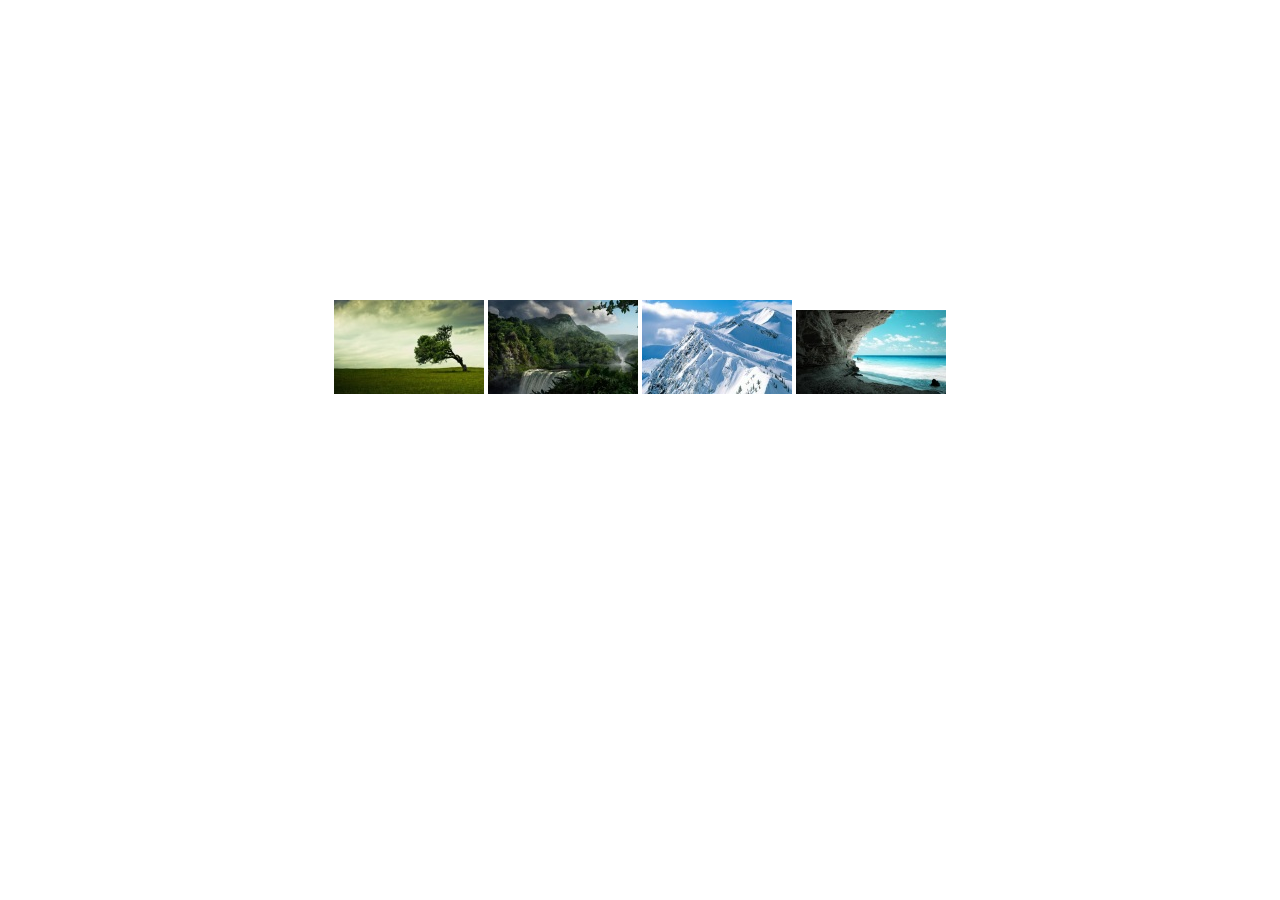
<file: index.html>
<!DOCTYPE html>

<html lang="en">
    <head>
        <meta charset="utf-8" />
        <title></title>
    </head>
    <body>
		<style>
			#overlay {
				display : none; /* Par défaut, on cache l'overlay */
				position: absolute;
				top: 0; left: 0;
				width: 100%; height: 100%;
				text-align: center; /* Pour centrer l'image que l'overlay contiendra */
				/* Ci-dessous, nous appliquons un background de couleur noire et
				d'opacité 0.6. Il s'agit d'une propriété CSS3. */
				background-color: rgba(0,0,0,0.6);
			}
	  
			#overlay img {
					margin-top: 100px;
			}
			p {
				margin-top: 300px;
				text-align: center;
			}
		</style>
		<p>
			<a href="imgs/1.jpg" title="Afficher l'image originale"><img src="imgs/1_min.jpg" alt="Miniature" /></a>
			<a href="imgs/2.jpg" title="Afficher l'image originale"><img src="imgs/2_min.jpg" alt="Miniature" /></a>
			<a href="imgs/3.jpg" title="Afficher l'image originale"><img src="imgs/3_min.jpg" alt="Miniature" /></a>
			<a href="imgs/4.jpg" title="Afficher l'image originale"><img src="imgs/4_min.jpg" alt="Miniature" /></a>
		</p>
		<div id="overlay"></div>
		<script>
			var links = document.getElementsByTagName('a'),
			linksLen = links.length;
			for (var i = 0 ; i < linksLen ; i++) {
				links[i].onclick = function() { // Vous pouvez très bien utiliser le DOM-2
				displayImg(this); // On appelle notre fonction pour afficher les images
				return false; // Et on bloque la redirection
				};
			}
			function displayImg(link) {
				var img = new Image(),
				overlay = document.getElementById('overlay');
				img.onload = function() {
					overlay.innerHTML = '';
					overlay.appendChild(img);
				};
				img.src = link.href;
				overlay.style.display = 'block';
				overlay.innerHTML = '<span>Chargement en cours...</span>';
			}
			document.getElementById('overlay').onclick = function() {
				this.style.display = 'none';
			};
		</script>
    </body>
</html>
</file>
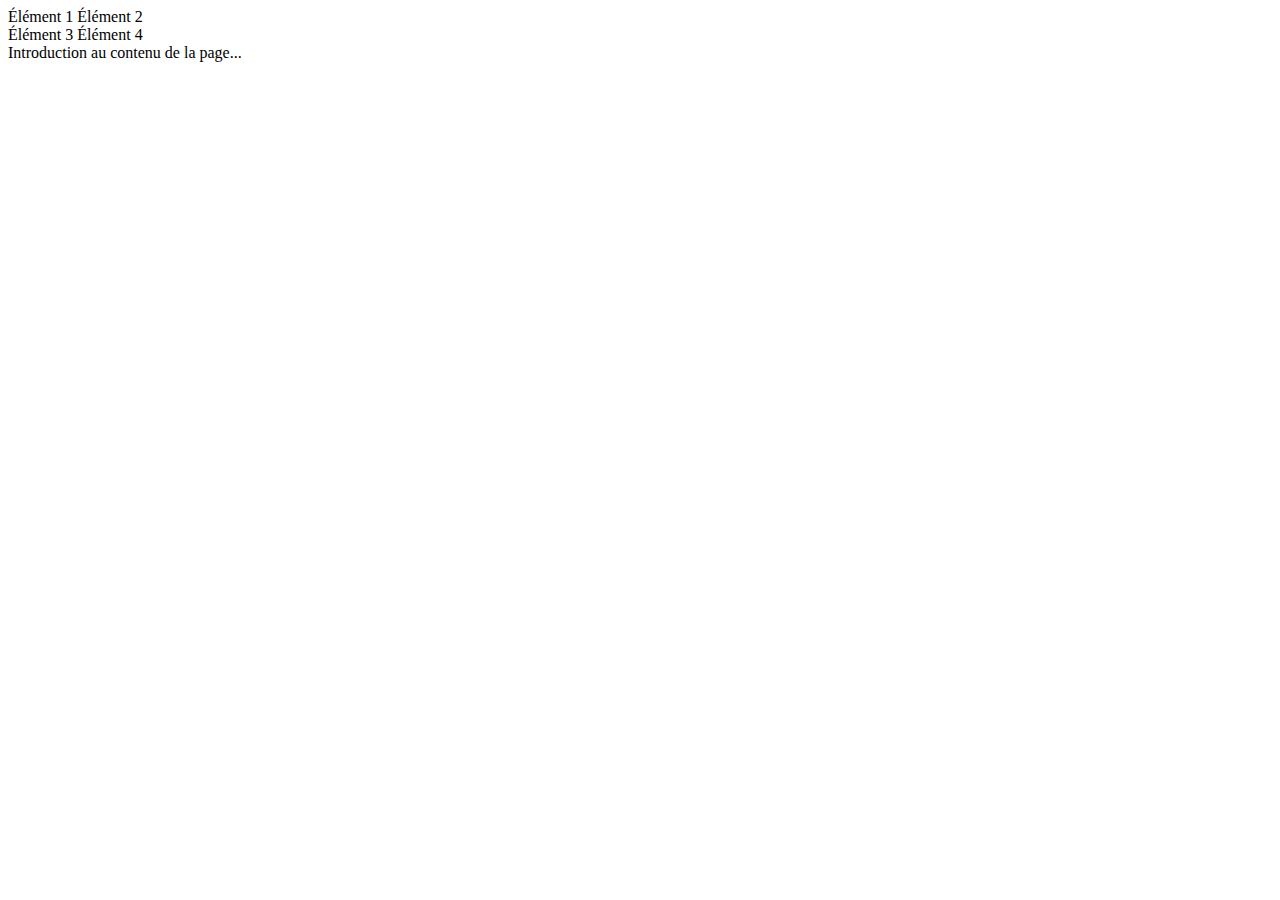
<file: ExempleJs1.html>
<!DOCTYPE html>

<html lang="en">
    <head>
        <meta charset="utf-8" />
        <title>Sélectionner des noeuds</title>
    </head>
    <body>
    <div id="menu">
		<div class="item" color="green">
			<span color="blue">Élément 1</span>
			<span>Élément 2</span>
		</div>
		<div class="publicite">
			<span>Élément 3</span>
			<span>Élément 4</span>
		</div>
	</div>
	<div id="contenu" color="blue">
		<span>Introduction au contenu de la page...</span>
	</div>
    <script>
		var query = document.querySelector('#menu .item');
		alert("avec innerHTML : "+query.innerHTML);
		alert("avec textContent : "+query.textContent);
		alert("avec .getAttribute() : "+query.getAttribute('color'));
    </script>
    </body>
</html>
</file>
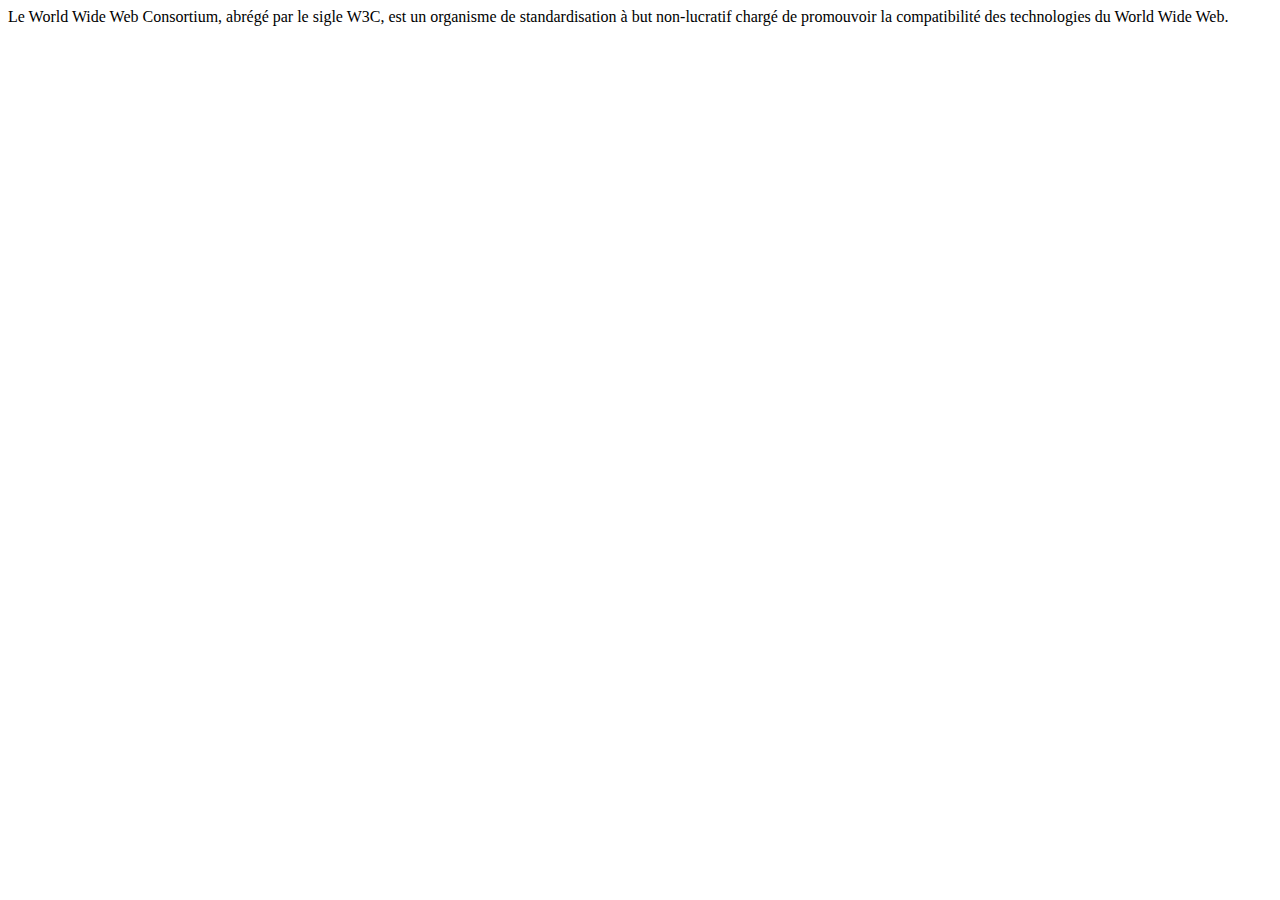
<file: ExempleJs2.html>
<!DOCTYPE html>

<html lang="en">
    <head>
        <meta charset="utf-8" />
        <title>Recréer du texte à partir de divers éléments (strong, a,...) grâce au Js</title>
    </head>
    <body>
        <div id="divTP1">
            Le <strong>World Wide Web Consortium</strong>, abrégé par le sigle <strong>W3C</strong>, est un <a href="http://fr.wikipedia.org/wiki/Organisme_de_normalisation" title="Organisme de normalisation">organisme de standardisation</a> à but non-lucratif chargé de	promouvoir la compatibilité des technologies du <a href="http://fr.wikipedia.org/wiki/World_Wide_Web" title="World Wide Web">World Wide Web</a>.
        </div>
    </body>
    <script>
        var paragraph = document.getElementById('divTP1');
        var compteur = 1;
        //alert(paragraph.firstElementChild.firstChild.data);
        while(paragraph.firstElementChild)
        {
            alert(compteur);
            var lecteur = paragraph.firstElementChild.firstChild.cloneNode(false);
            document.createTextNode(lecteur);
            //alert(lecteur.data);
            paragraph.insertBefore(lecteur, paragraph.firstElementChild);
            paragraph.removeChild(paragraph.firstElementChild);
            compteur++;
        }
    </script>
    </body>
</html>
</file>
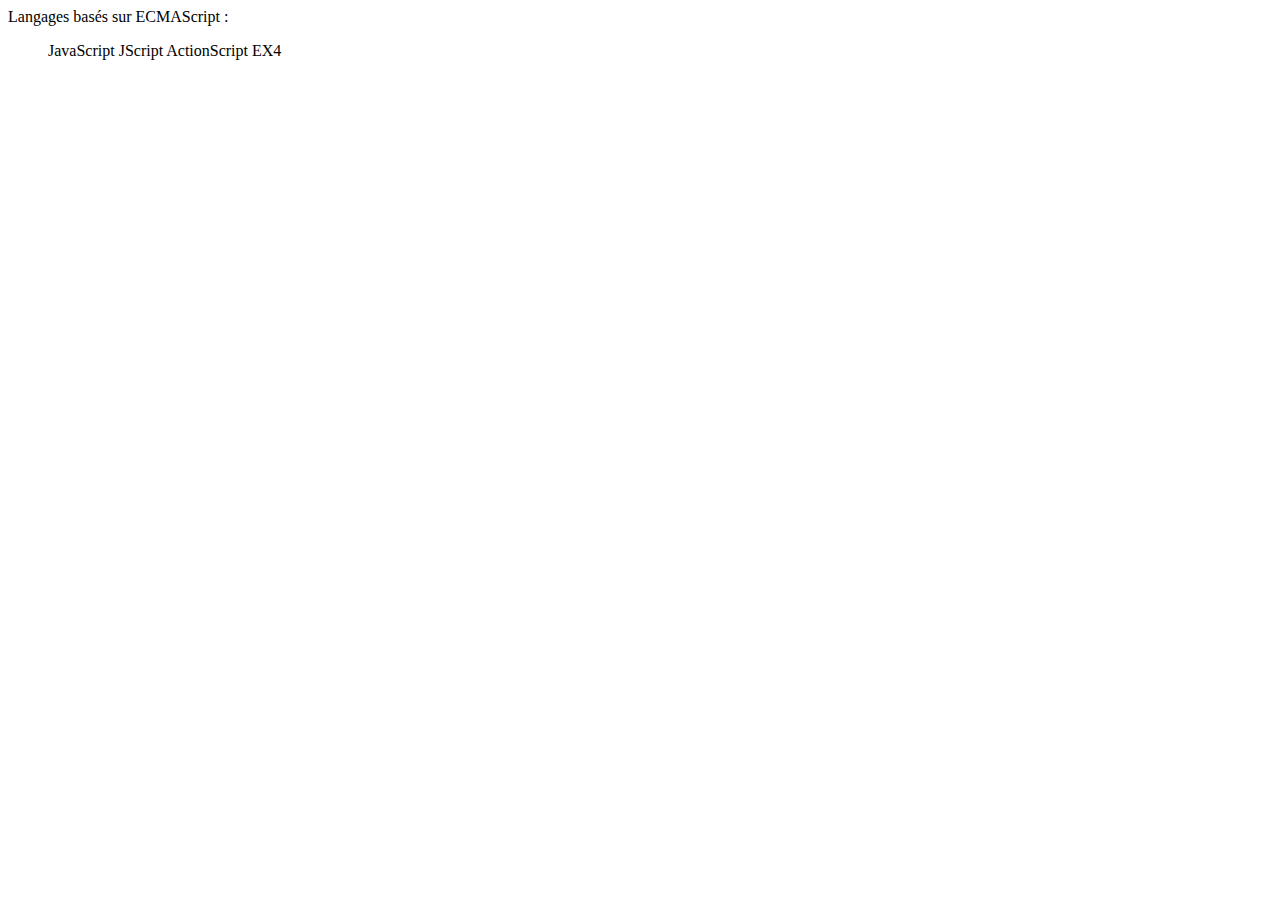
<file: ExempleJs3.html>
<!DOCTYPE html>

<html lang="en">
    <head>
        <meta charset="utf-8" />
        <title>Recréer du texte à partir de divers éléments (strong, a,...) grâce au Js</title>
    </head>
    <body>
		<style>
			p{
				color: #0094ff;
  			}
			li{
				color: #f00;
  			}
		</style>
        <div id="divTP2">
        <p>Langages basés sur ECMAScript :</p>
        <ul id="liste">
            <li>JavaScript</li>
            <li>JScript</li>
            <li>ActionScript</li>
            <li>EX4</li>
        </ul>
        </div>
		<script>
  	var paragraph = document.getElementById('divTP2');
  	var compteur = 1;
  	var lecteur

  	alert('Suppression paragraphe');
  	lecteur = paragraph.firstElementChild.firstChild.cloneNode(false);
  	document.createTextNode(lecteur);
  	alert(lecteur.data);
  	paragraph.insertBefore(lecteur, paragraph.firstElementChild);
  	paragraph.removeChild(paragraph.firstElementChild);

  	alert('Suppression liste');
	paragraph = document.querySelector('ul');
  	while (paragraph.firstElementChild)
  	{
  		lecteur = paragraph.firstElementChild.firstChild.cloneNode(false);
  		document.createTextNode(lecteur);
  		paragraph.insertBefore(lecteur, paragraph.firstElementChild);
  		paragraph.removeChild(paragraph.firstElementChild);
  	}
    </script>
    </body>
</html>
</file>
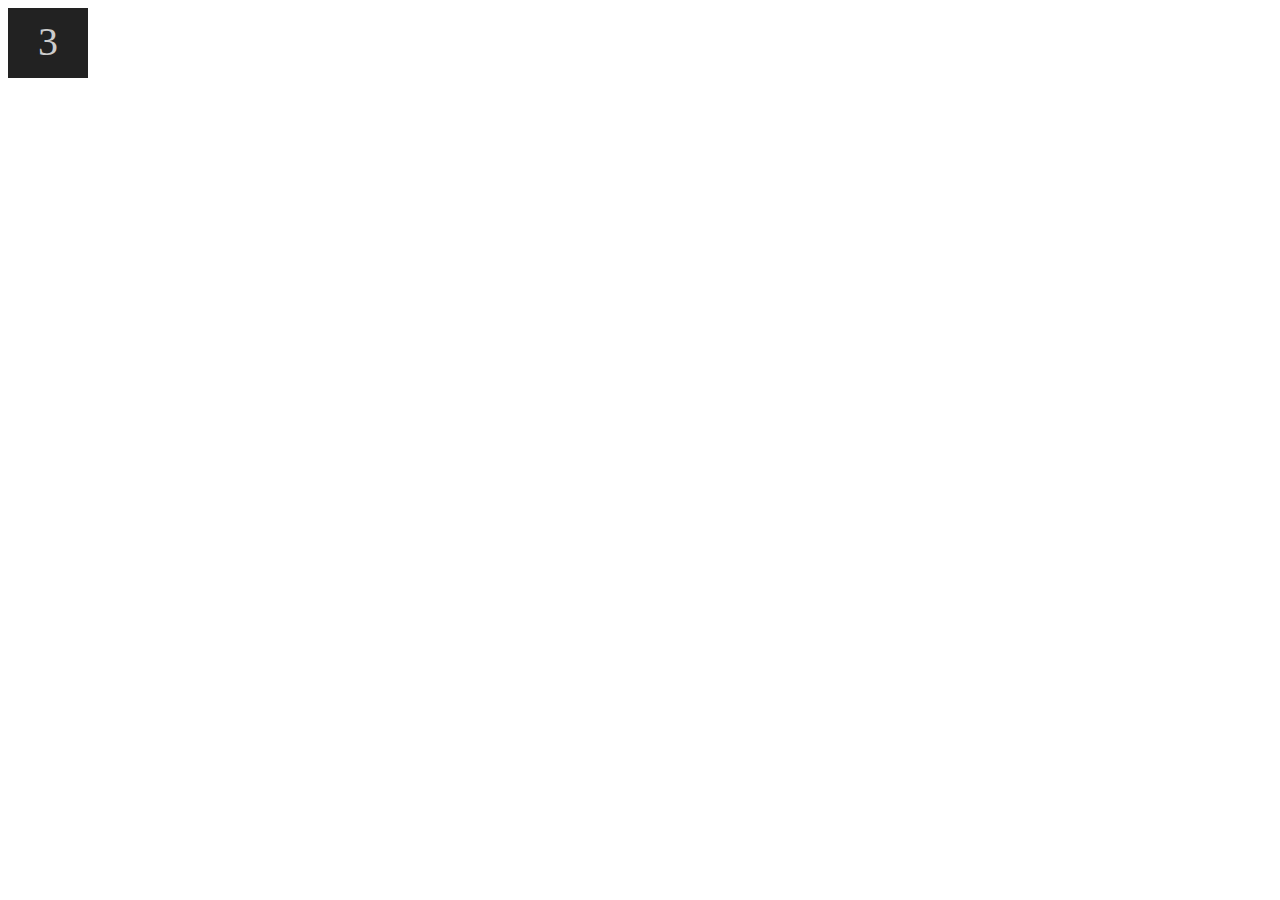
<file: ExempleJs4.html>
<!DOCTYPE html>
<html>
  <head>
    <meta charset="utf-8" />
    <title>Partie II - Chapitre 5 - Exemple 8</title>
  </head>

  <body>

    <style type="text/css">
      .draggableBox {
        position: absolute;
        width: 80px; height: 60px;
        padding-top: 10px;
        text-align: center;
        font-size: 40px;
        background-color: #222;
        color: #CCC;
        cursor: move;

        user-select: none; /* L'utilisateur ne pourra plus sélectionner le texte de l'élément qui possède cette propriété CSS */
        -moz-user-select: none;
        -khtml-user-select: none;
        -webkit-user-select: none;
      }
    </style>

    <div class="draggableBox">1</div>
    <div class="draggableBox">2</div>
    <div class="draggableBox">3</div>

    <script>
        var storage = {}; // Contient l'objet de la div en cours de déplacement
        
        
        function addEvent(element, event, func) { // Une fonction pour gérer les événements sous tous les navigateurs.
            if (element.attachEvent) {
                element.attachEvent('on' + event, func);
            } else {
                element.addEventListener(event, func, true);
            }
        }
        
        
        function init() { // La fonction d'initialisation
            var elements = document.getElementsByTagName('div'),
                elementsLength = elements.length;
            
            for (var i = 0 ; i < elementsLength ; i++) {
                if (elements[i].className === 'draggableBox') {
            
                    addEvent(elements[i], 'mousedown', function(e) { // Initialise le drag & drop
                        var s = storage;
                        s.target = e.target || event.srcElement;
                        s.offsetX = e.clientX - s.target.offsetLeft;
                        s.offsetY = e.clientY - s.target.offsetTop;
                    });
            
                    addEvent(elements[i], 'mouseup', function() { // Termine le drag & drop
                        storage = {};
                    });
                }
            }
            
            addEvent(document, 'mousemove', function(e) { // Permet le suivi du drag & drop
                var target = storage.target;
                
                if (target) {
                    target.style.top = e.clientY - storage.offsetY + 'px';
                    target.style.left = e.clientX - storage.offsetX + 'px';
                }
            });
        }
        
        init(); // On initialise le code avec notre fonction toute prête.
    </script>

  </body>
</html>
</file>
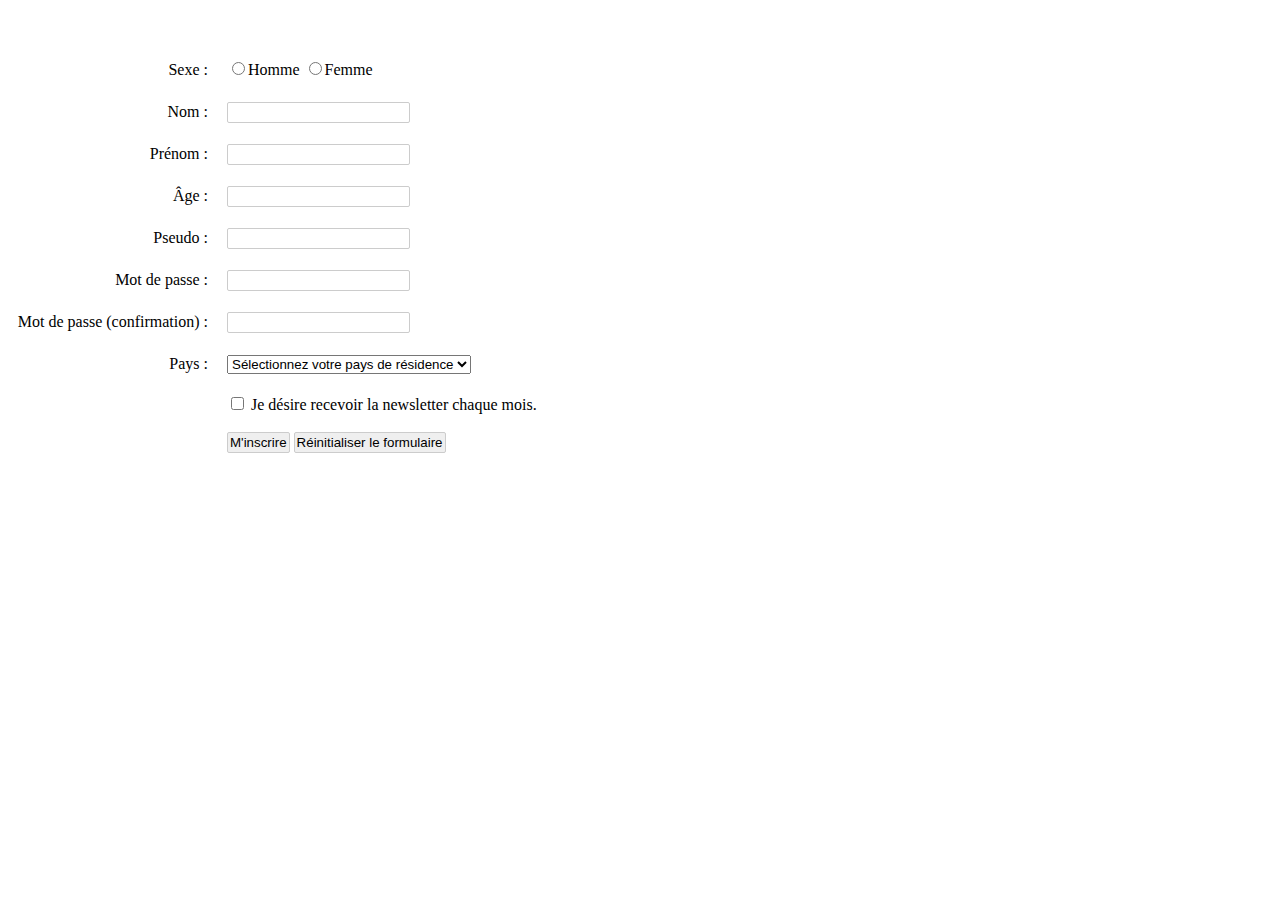
<file: ExempleJs5.html>
<!DOCTYPE html>

<html lang="fr">
    <head>
        <meta charset="utf-8" />
		<link rel="stylesheet" href="styleJs5.css" />
        <title>Formulaire d'inscription</title>
    </head>
    <body>
		<form id="myForm">
			<span class="form_col">Sexe :</span>
			<label><input name="sex" type="radio" value="H" />Homme</label>
			<label><input name="sex" type="radio" value="F" />Femme</label>
			<span class="tooltip">Vous devez sélectionnez votre sexe</span>
			<br /><br />

			<label class="form_col" for="lastName">Nom :</label>
			<input name="lastName" id="lastName" type="text" />
			<span class="tooltip">Un nom ne peut pas faire moins de 2 caractères</span>
			<br /><br />

			<label class="form_col" for="firstName">Prénom :</label>
			<input name="firstName" id="firstName" type="text" />
			<span class="tooltip">Un prénom ne peut pas faire moins de 2 caractères</span>
			<br /><br />

			<label class="form_col" for="age">Âge :</label>
			<input name="age" id="age" type="text" />
			<span class="tooltip">L'âge doit être compris entre 5 et 140</span>
			<br /><br />

			<label class="form_col" for="login">Pseudo :</label>
			<input name="login" id="login" type="text" />
			<span class="tooltip">Le pseudo ne peut pas faire moins de 4 caractères</span>
			<br /><br />

			<label class="form_col" for="pwd1">Mot de passe :</label>
			<input name="pwd1" id="pwd1" type="password" />
			<span class="tooltip">Le mot de passe ne doit pas faire moins de 6 caractères</span>
			<br /><br />

			<label class="form_col" for="pwd2">Mot de passe (confirmation) :</label>
			<input name="pwd2" id="pwd2" type="password" />
			<span class="tooltip">Le mot de passe de confirmation doit être identique à celui d'origine</span>
			<br /><br />

			<label class="form_col" for="country">Pays :</label>
			<select name="country" id="country">
				<option value="none">Sélectionnez votre pays de résidence</option>
				<option value="en">Angleterre</option>
				<option value="ru">Russie</option>
				<option value="fr">France</option>
			</select>
			<span class="tooltip">Vous devez sélectionner votre pays de résidence</span>
			<br /><br />

			<span class="form_col"></span>
			<label><input name="news" type="checkbox" /> Je désire recevoir la newsletter chaque mois.</label>
			<br /><br />

			<span class="form_col"></span>
			<input type="submit" value="M'inscrire" /> <input type="reset" value="Réinitialiser le formulaire" />
		</form>

		<script>
			// Fonction de désactivation de l'affichage des "tooltips"
        
        function deactivateTooltips() {
        
            var spans = document.getElementsByTagName('span'),
            spansLength = spans.length;
            
            for (var i = 0 ; i < spansLength ; i++) {
                if (spans[i].className == 'tooltip') {
                    spans[i].style.display = 'none';
                }
            }
        
        }


        // La fonction ci-dessous permet de récupérer la "tooltip" qui correspond à notre input

        function getTooltip(elements) {
        
            while (elements = elements.nextSibling) {
                if (elements.className === 'tooltip') {
                    return elements;
                }
            }
            
            return false;
        
        }


        // Fonctions de vérification du formulaire, elles renvoient "true" si tout est ok

        var check = {}; // On met toutes nos fonctions dans un objet littéral

        check['sex'] = function() {
        
            var sex = document.getElementsByName('sex'),
                tooltipStyle = getTooltip(sex[1].parentNode).style;
            
            if (sex[0].checked || sex[1].checked) {
                tooltipStyle.display = 'none';
                return true;
            } else {
                tooltipStyle.display = 'inline-block';
                return false;
            }
        
        };

        check['lastName'] = function(id) {

            var name = document.getElementById(id),
                tooltipStyle = getTooltip(name).style;

            if (name.value.length >= 2) {
                name.className = 'correct';
                tooltipStyle.display = 'none';
                return true;
            } else {
                name.className = 'incorrect';
                tooltipStyle.display = 'inline-block';
                return false;
            }

        };

        check['firstName'] = check['lastName']; // La fonction pour le prénom est la même que celle du nom

        check['age'] = function() {

            var age = document.getElementById('age'),
                tooltipStyle = getTooltip(age).style,
                ageValue = parseInt(age.value);
            
            if (!isNaN(ageValue) && ageValue >= 5 && ageValue <= 140) {
                age.className = 'correct';
                tooltipStyle.display = 'none';
                return true;
            } else {
                age.className = 'incorrect';
                tooltipStyle.display = 'inline-block';
                return false;
            }

        };

        check['login'] = function() {
        
            var login = document.getElementById('login'),
                tooltipStyle = getTooltip(login).style;
            
            if (login.value.length >= 4) {
                login.className = 'correct';
                tooltipStyle.display = 'none';
                return true;
            } else {
                login.className = 'incorrect';
                tooltipStyle.display = 'inline-block';
                return false;
            }

        };

        check['pwd1'] = function() {
        
            var pwd1 = document.getElementById('pwd1'),
                tooltipStyle = getTooltip(pwd1).style;
            
            if (pwd1.value.length >= 6) {
                pwd1.className = 'correct';
                tooltipStyle.display = 'none';
                return true;
            } else {
                pwd1.className = 'incorrect';
                tooltipStyle.display = 'inline-block';
                return false;
            }
        
        };

        check['pwd2'] = function() {
        
            var pwd1 = document.getElementById('pwd1'),
                pwd2 = document.getElementById('pwd2'),
                tooltipStyle = getTooltip(pwd2).style;
            
            if (pwd1.value == pwd2.value && pwd2.value != '') {
                pwd2.className = 'correct';
                tooltipStyle.display = 'none';
                return true;
            } else {
                pwd2.className = 'incorrect';
                tooltipStyle.display = 'inline-block';
                return false;
            }
        
        };

        check['country'] = function() {
        
            var country = document.getElementById('country'),
                tooltipStyle = getTooltip(country).style;
            
            if (country.options[country.selectedIndex].value != 'none') {
                tooltipStyle.display = 'none';
                return true;
            } else {
                tooltipStyle.display = 'inline-block';
                return false;
            }
        
        };


        // Mise en place des événements
        
        (function() { // Utilisation d'une fonction anonyme pour éviter les variables globales.
        
            var myForm = document.getElementById('myForm'),
                inputs = document.getElementsByTagName('input'),
                inputsLength = inputs.length;
        
            for (var i = 0 ; i < inputsLength ; i++) {
                if (inputs[i].type == 'text' || inputs[i].type == 'password') {
        
                    inputs[i].onkeyup = function() {
                        check[this.id](this.id); // "this" représente l'input actuellement modifié
                    };
        
                }
            }
        
            myForm.onsubmit = function() {
        
                var result = true;
        
                for (var i in check) {
                    result = check[i](i) && result;
                }
        
                if (result) {
                    alert('Le formulaire est bien rempli.');
                }
        
                return false;
        
            };
        
            myForm.onreset = function() {
        
                for (var i = 0 ; i < inputsLength ; i++) {
                    if (inputs[i].type == 'text' || inputs[i].type == 'password') {
                        inputs[i].className = '';
                    }
                }
        
                deactivateTooltips();
        
            };
        
        })();


        // Maintenant que tout est initialisé, on peut désactiver les "tooltips"
        
        deactivateTooltips();
		</script>
    </body>
</html>
</file>
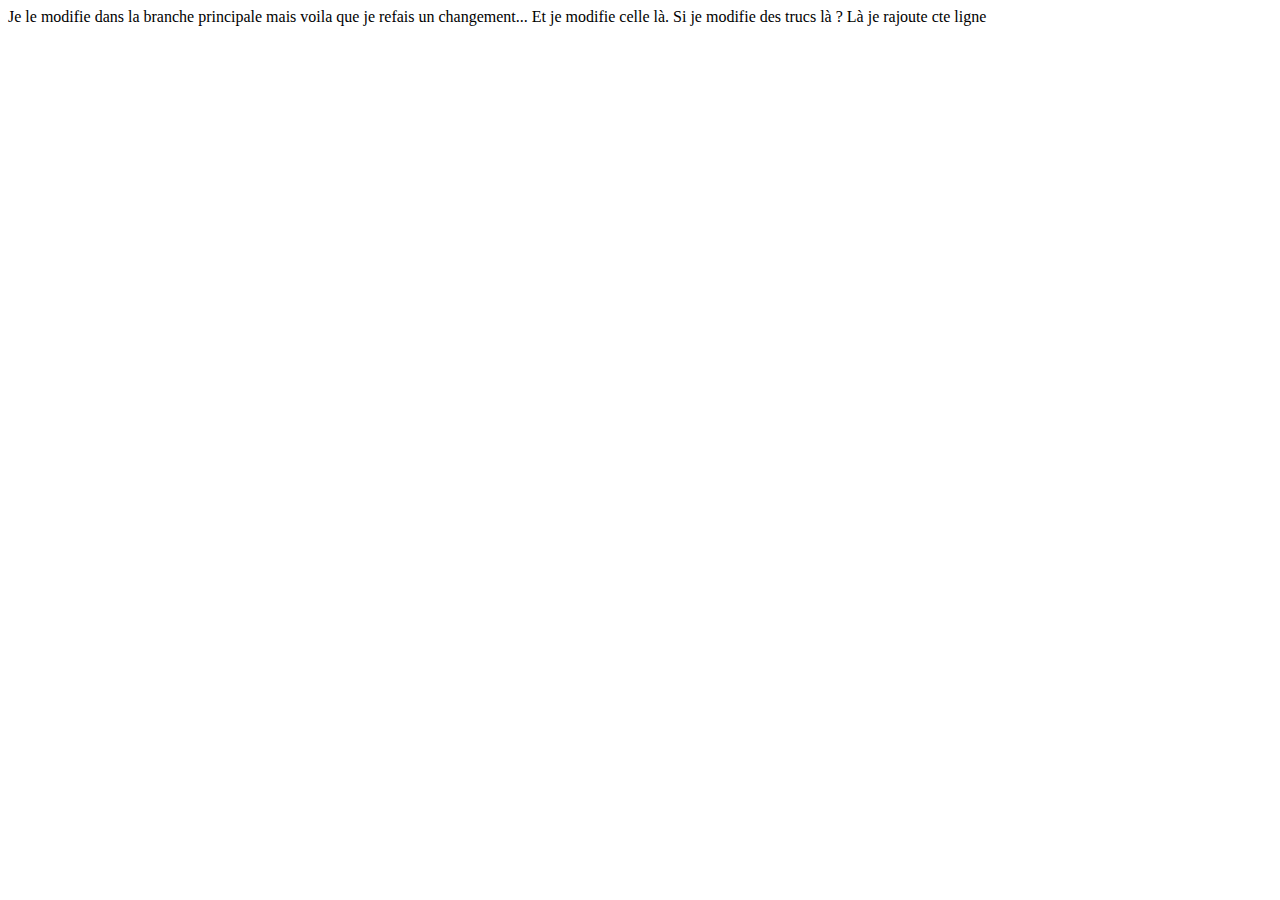
<file: Unfichierdanslorigin.html>
<!DOCTYPE html>

<html lang="en">
    <head>
        <meta charset="utf-8" />
        <title></title>
    </head>
    <body>
        Je le modifie dans la branche principale
		mais voila que je refais un changement... Et je modifie celle là.
		Si je modifie des trucs là ? 
		Là je rajoute cte ligne
    </body>
</html>
</file>
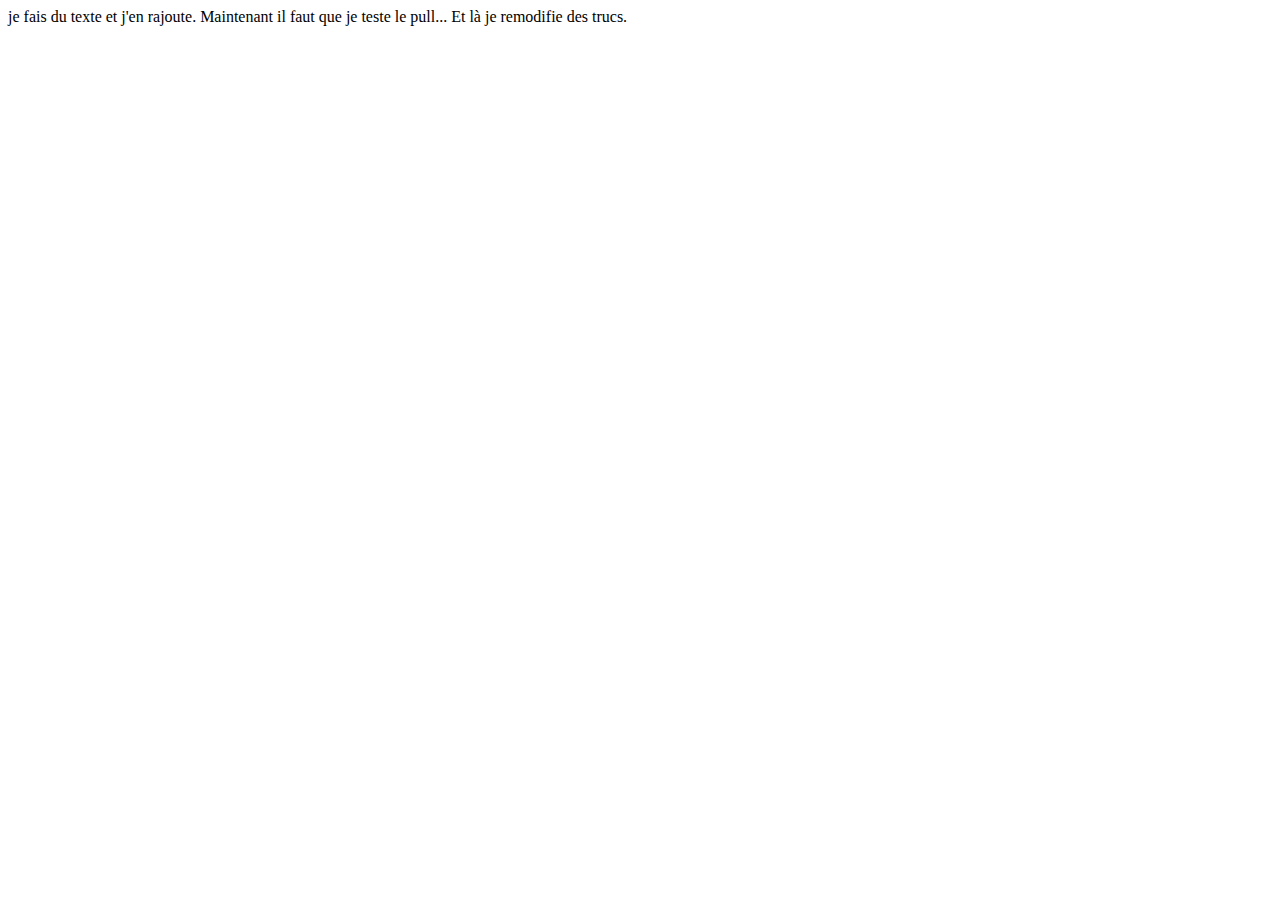
<file: unfichierenbeta.html>
<!DOCTYPE html>

<html lang="en">
    <head>
        <meta charset="utf-8" />
        <title></title>
    </head>
    <body>
        je fais du texte et j'en rajoute. Maintenant il faut que je teste le pull...
		Et là je remodifie des trucs.
    </body>
</html>
</file>
<file: styleJs5.css>
body {
				padding-top: 50px;
}

.form_col {
				display: inline-block;
				margin-right: 15px;
				padding: 3px 0px;
				width: 200px;
				min-height: 1px;
				text-align: right;
}

input {
				padding: 2px;
				border: 1px solid #CCC;
				-moz-border-radius: 2px;
				-webkit-border-radius: 2px;
				border-radius: 2px;
				outline: none; /* Retire la bordure orange appliquée par certains
navigateurs (Chrome notamment) lors du focus des éléments <input> */
}

input:focus {
				border-color: rgba(82, 168, 236, 0.75);
				-moz-box-shadow: 0 0 8px rgba(82, 168, 236, 0.5);
				-webkit-box-shadow: 0 0 8px rgba(82, 168, 236, 0.5);
				box-shadow: 0 0 8px rgba(82, 168, 236, 0.5);
				
}

.correct {
				border-color: rgba(68, 191, 68, 0.75);
}

.correct:focus {
				border-color: rgba(68, 191, 68, 0.75);
				-moz-box-shadow: 0 0 8px rgba(68, 191, 68, 0.5);
				-webkit-box-shadow: 0 0 8px rgba(68, 191, 68, 0.5);
				box-shadow: 0 0 8px rgba(68, 191, 68, 0.5);
}

.incorrect {
				border-color: rgba(191, 68, 68, 0.75);
}

.incorrect:focus {
				border-color: rgba(191, 68, 68, 0.75);
				-moz-box-shadow: 0 0 8px rgba(191, 68, 68, 0.5);
				-webkit-box-shadow: 0 0 8px rgba(191, 68, 68, 0.5);
				box-shadow: 0 0 8px rgba(191, 68, 68, 0.5);
}

.tooltip {
				display: inline-block;
				margin-left: 20px;
				padding: 2px 4px;
				border: 1px solid #555;
				background-color: #CCC;
				-moz-border-radius: 4px;
				-webkit-border-radius: 4px;
				border-radius: 4px;
}
</file>
